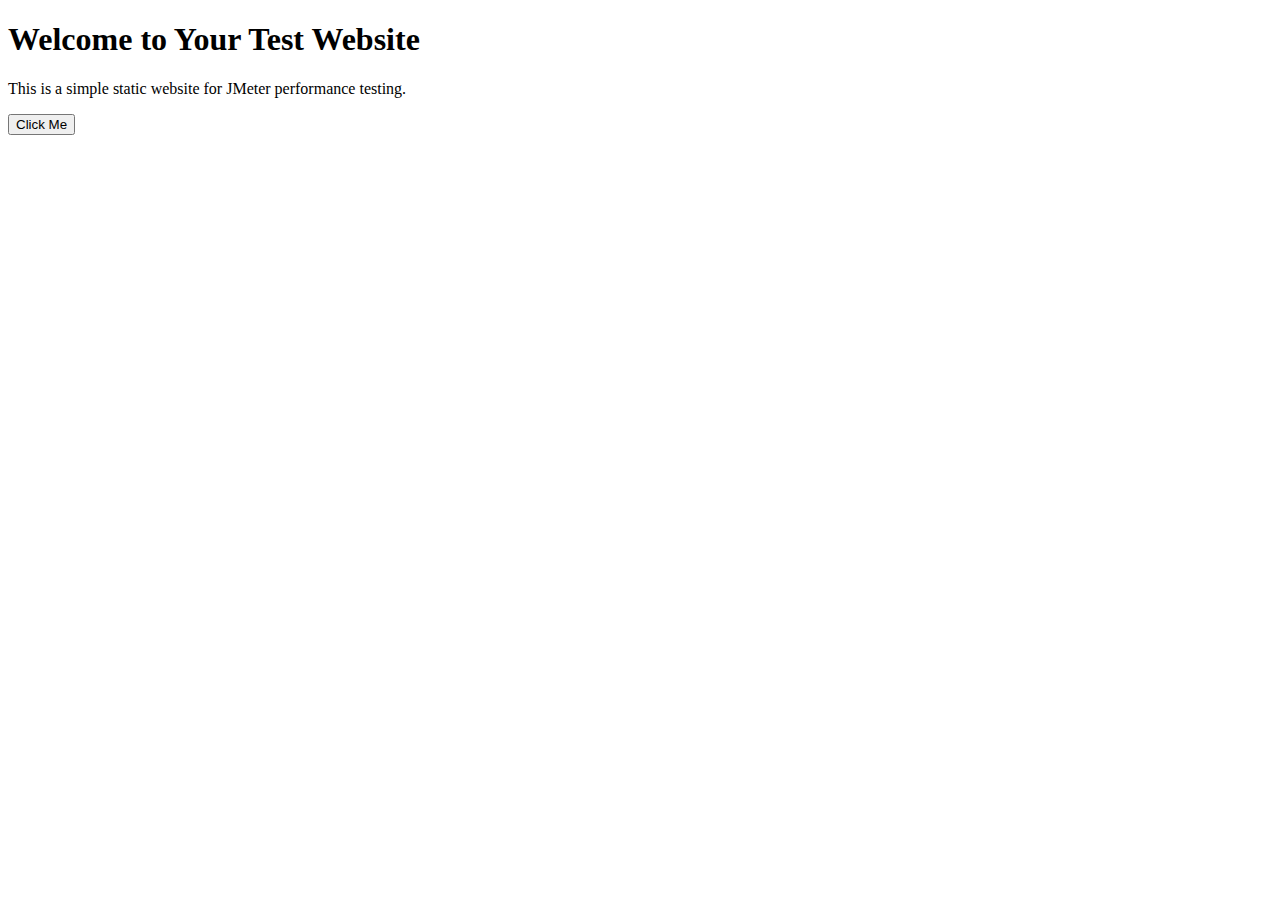
<file: index.html>
<!DOCTYPE html>
<html lang="en">
<head>
    <meta charset="UTF-8">
    <meta name="viewport" content="width=device-width, initial-scale=1.0">
    <title>Test Website for JMeter</title>
</head>
<body>
    <h1>Welcome to Your Test Website</h1>
    <p>This is a simple static website for JMeter performance testing.</p>
    <button onclick="alert('Hello, JMeter!')">Click Me</button>
</body>
</html>
</file>
